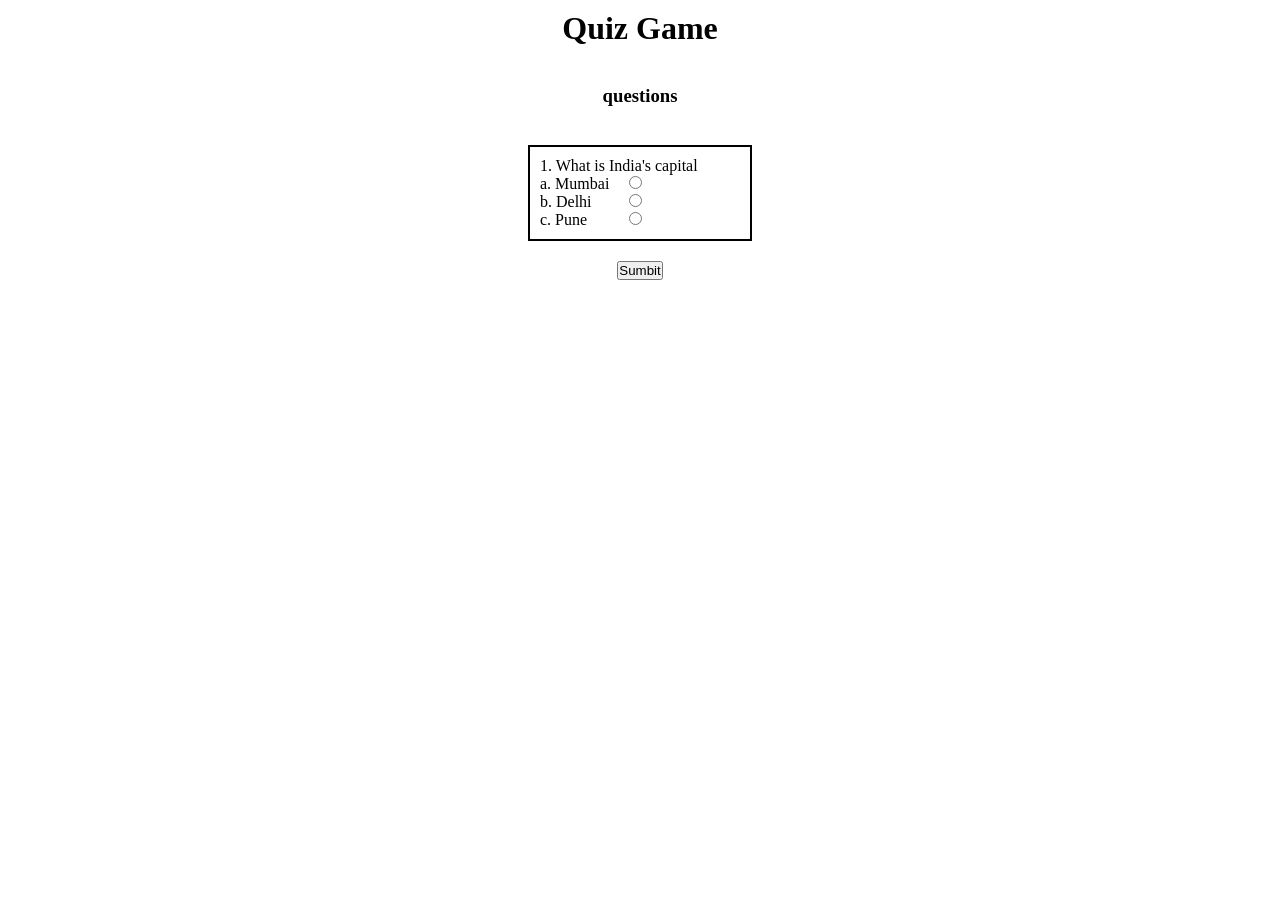
<file: index.html>
<!DOCTYPE html>
<html lang="en">
<head>
    <meta charset="UTF-8">
    <meta name="viewport" content="width=device-width, initial-scale=1.0">
    <title>Document</title>
    <link rel="stylesheet"  href = "quiz.css">
</head>
<body>
    <h1 class="heading">Quiz Game</h1><br>
    <h3 class="question">questions</h3><br>
    <div class="first">
        <p>1. What is India's capital</p>
        <p>a. Mumbai<input type="radio" name="quiz1" style="margin-left: 20px;" id="ans1" onclick ="rightone('Mumbai')"></p>
        <p>b. Delhi <input type="radio" name="quiz1" style="margin-left: 33px;" id="ans2" onclick ="rightone('Delhi')"></p>
        <p>c. Pune  <input type="radio" name="quiz1" style="margin-left: 38px;" id="ans3" onclick ="rightone('Pune')"></p>
    </div>
    <button type="button" onclick="sumbitButton()">Sumbit</button>
    <script src ="quiz.js"></script>
</body>
</html>
</file>
<file: quiz.css>
*{
    padding: 0;
    margin: 0;
}
.heading{
    text-align: center;
    margin-top: 10px;
    margin-bottom: 20px;
}
.question{
    text-align: center;
    margin-bottom: 20px;
}
.first{
    padding: 10px;
    display: flex;
    flex-direction: column;
    margin: auto;
    border: 2px solid black;
    width: 200px;
}
button{
    margin: auto;
    margin-top: 20px;
    display: block;
}
</file>
